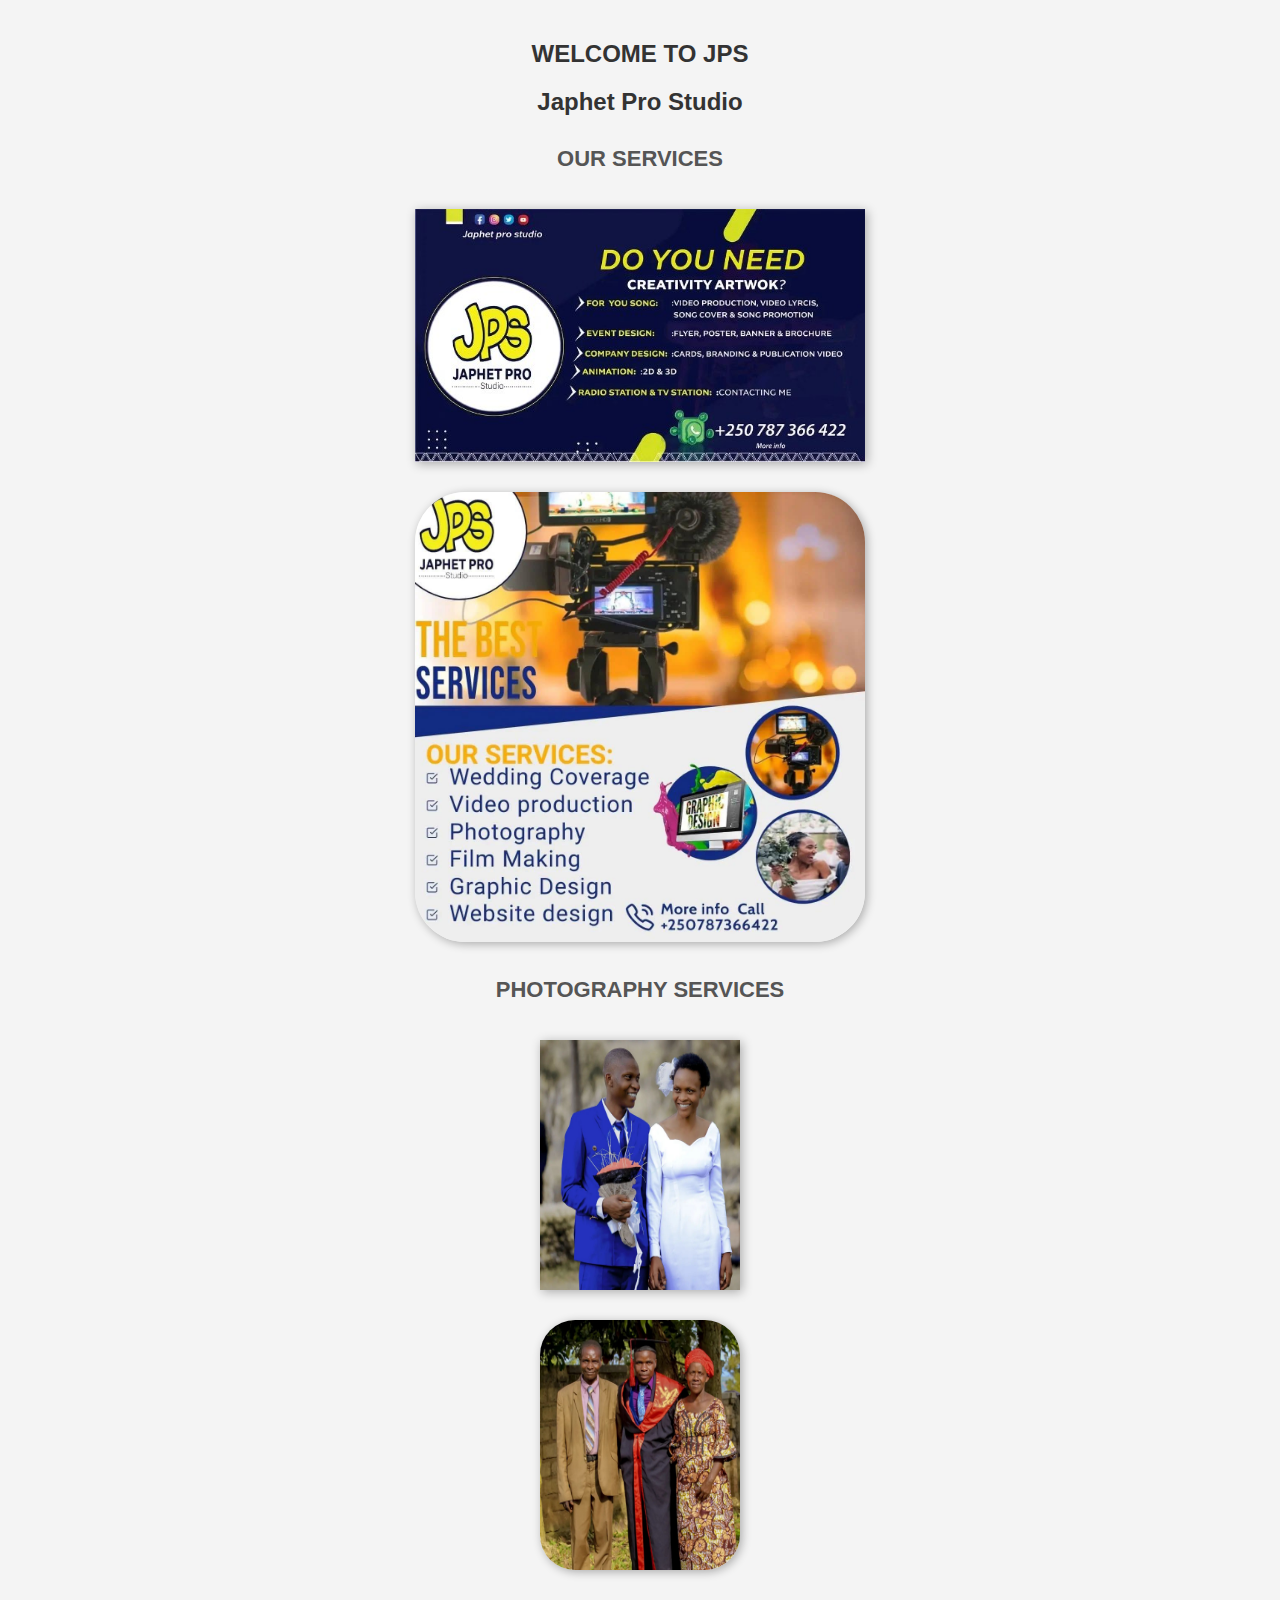
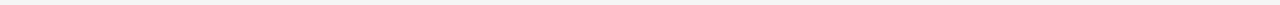
<file: home.html>
<!DOCTYPE html>
<html lang="en">
<head>
    <meta charset="UTF-8">
    <meta name="viewport" content="width=device-width, initial-scale=1.0">
    <title>Home</title>
    <style>
        body {
            font-family: Arial, sans-serif;
            text-align: center;
            background-color: #f4f4f4;
            margin: 0;
            padding: 20px;
        }

        h2 {
            color: #333;
            margin-bottom: 10px;
        }

        h3 {
            color: #555;
            font-size: 22px;
            margin-top: 20px;
        }

        div {
            display: flex;
            flex-direction: column;
            align-items: center;
        }

        img {
            width: 450px; /* Increased width */
            height: auto;
            margin: 15px;
            box-shadow: 2px 2px 10px rgba(0,0,0,0.3);
        }

        .rounded {
            border-radius: 50px;
        }

        .small-img {
            width: 200px; /* Increased size */
            height: 250px;
        }

        .radius-small {
            border-radius: 35px;
        }
    </style>
</head>
<body>
    <h2>WELCOME TO JPS</h2>
    <h2>Japhet Pro Studio</h2>
    <div>
        <h3>OUR SERVICES</h3>
        <img src="image/work.jpg" alt="img6">
        <img src="image/menu.jpeg" alt="12" class="rounded">

        <h3>PHOTOGRAPHY SERVICES</h3>
        <img src="image/family.jpg" alt="phot" class="small-img">
        <img src="image/mama.jpg" alt="ffgf" class="small-img radius-small">
    </div>
</body>
</html>
</file>
